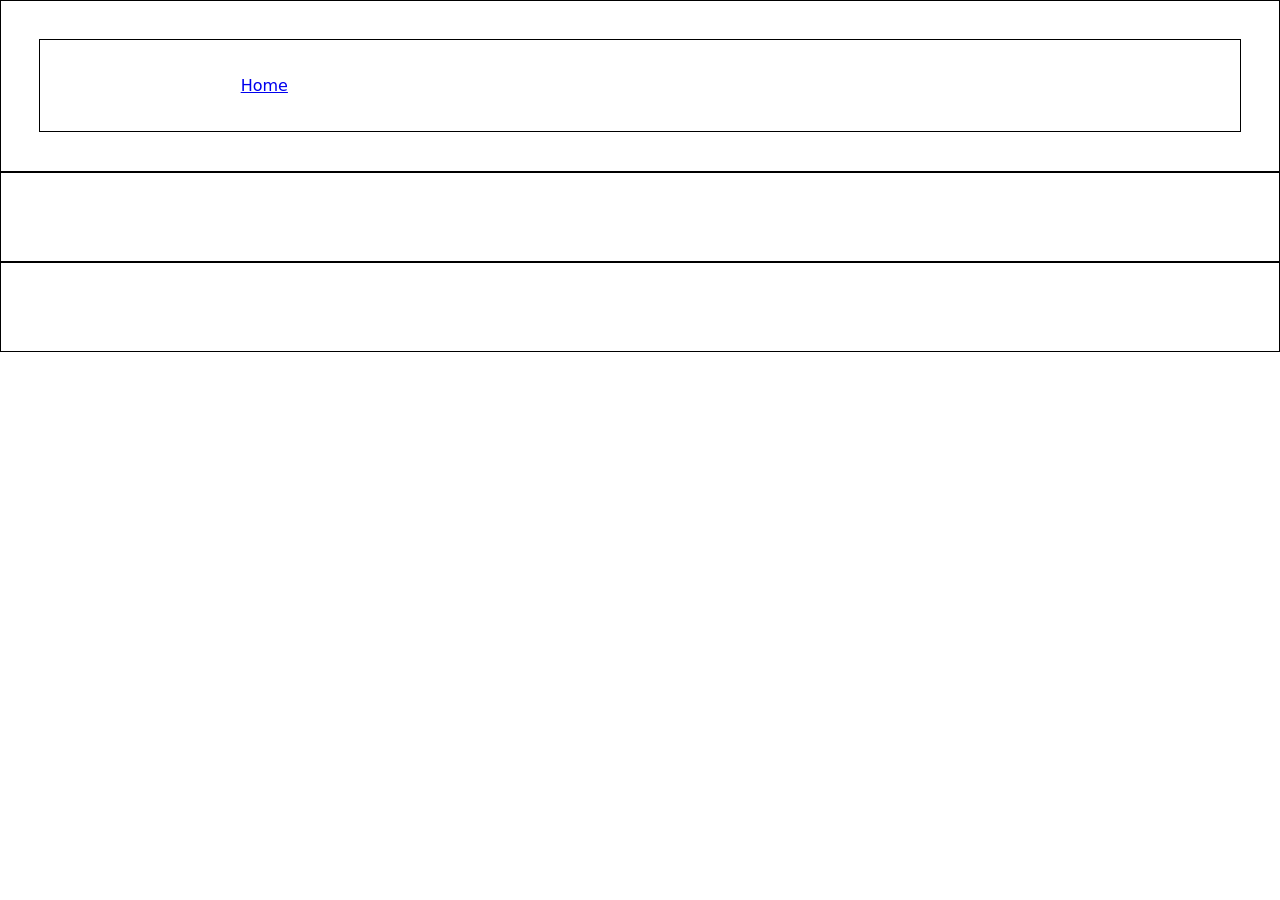
<file: HALVKURS PROJEKT/about.html>
<!DOCTYPE html>
<html lang="en">
<head>
    <meta charset="UTF-8">
    <meta name="viewport" content="width=device-width, initial-scale=1.0">
    <title>Document</title>
    <link rel="stylesheet" href="style.css">
</head>
<body>
    <header>

        <nav>   
<a href="/index.html">Home</a>
        </nav>
    </header>
    <main>
<p>
    
</p>
    </main>
    <footer>
        
    </footer>
    
</body>
</html>
</file>
<file: HALVKURS PROJEKT/style.css>
* {

    box-sizing: border-box;
    font-family: system-ui;
    margin: 0;
}

header,
main,
footer,
nav {
    min-height: 10vh;
    padding: 3%;
    border: 1px solid black;

}

nav {
    display: grid;
}

.card {
    border: 1px solid black;
}


@media(min-width:650px) {
    nav {
        grid-template-columns: 1fr 1fr 1fr;
        place-items: center;
    }

}
</file>
